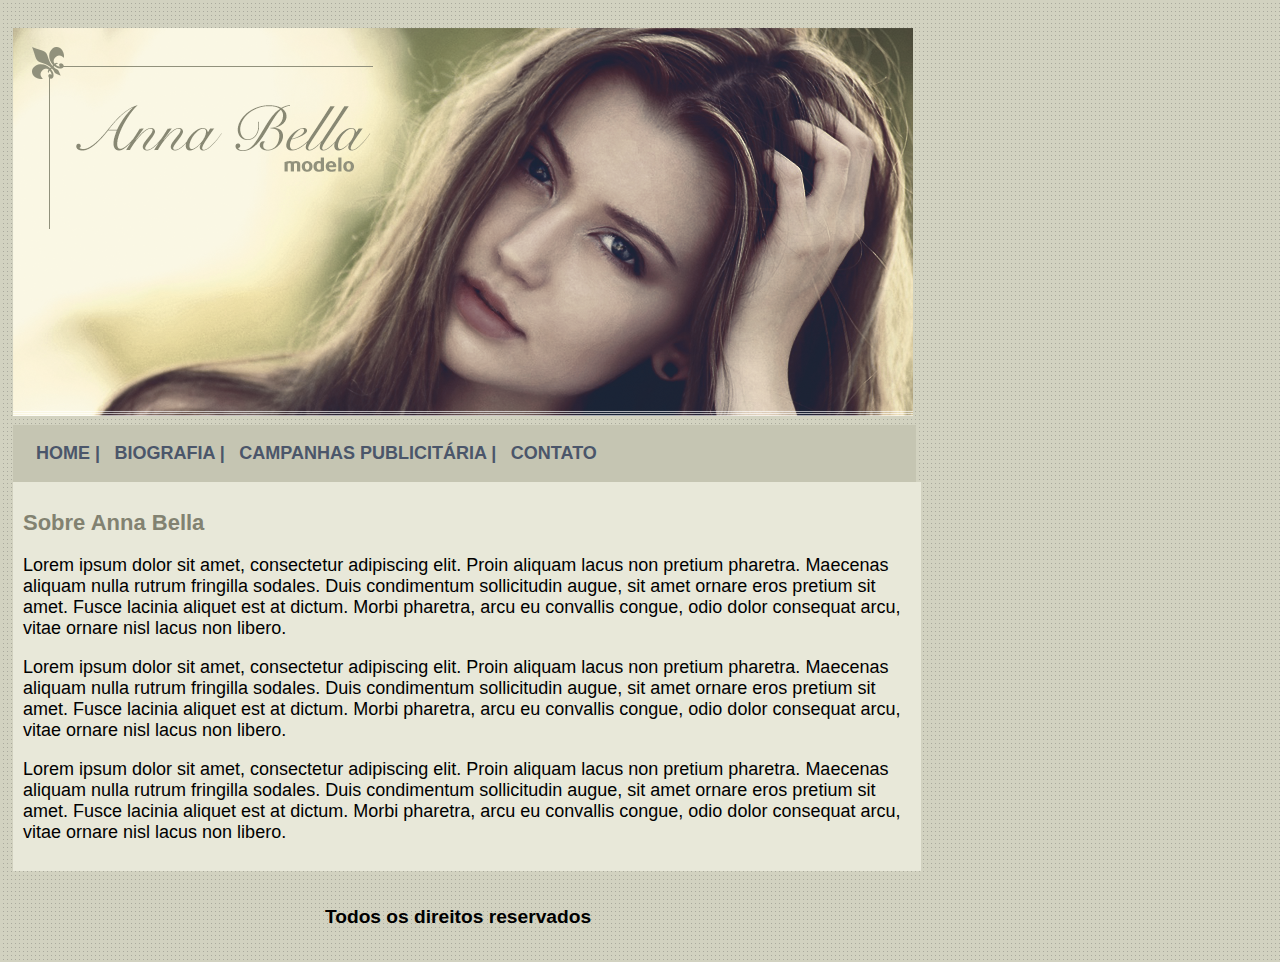
<file: index.html>
<!DOCTYPE html>
<html lang="pt-br">
<head>
    <meta charset="UTF-8">
    <meta name="viewport" content="width=device-width, initial-scale=1.0">
    <link rel="stylesheet" href="estilo.css">
    <title>Anna Bella Oficial</title>
</head>
<body>
    <header class="cabecalho">
        <img src="imagens/capa.png" alt="capa do site">
    </header>
    <nav>
        <a class="menu" href="index.html">HOME |</a>
        <a class="menu" href="biografia.html">BIOGRAFIA |</a>
        <a class="menu" href="campanha.html">CAMPANHAS PUBLICITÁRIA |</a>
        <a class="menu" href="contatos.html">CONTATO</a>
    </nav>
    <main class="conteudo">
        <h2>Sobre Anna Bella</h2>
        <p>Lorem ipsum dolor sit amet, consectetur adipiscing elit. Proin aliquam lacus non pretium pharetra. Maecenas aliquam nulla rutrum fringilla sodales. Duis condimentum sollicitudin augue, sit amet ornare eros pretium sit amet. Fusce lacinia aliquet est at dictum. Morbi pharetra, arcu eu convallis congue, odio dolor consequat arcu, vitae ornare nisl lacus non libero.

        </p>
        <p>Lorem ipsum dolor sit amet, consectetur adipiscing elit. Proin aliquam lacus non pretium pharetra. Maecenas aliquam nulla rutrum fringilla sodales. Duis condimentum sollicitudin augue, sit amet ornare eros pretium sit amet. Fusce lacinia aliquet est at dictum. Morbi pharetra, arcu eu convallis congue, odio dolor consequat arcu, vitae ornare nisl lacus non libero.

        </p>
        
        <p>Lorem ipsum dolor sit amet, consectetur adipiscing elit. Proin aliquam lacus non pretium pharetra. Maecenas aliquam nulla rutrum fringilla sodales. Duis condimentum sollicitudin augue, sit amet ornare eros pretium sit amet. Fusce lacinia aliquet est at dictum. Morbi pharetra, arcu eu convallis congue, odio dolor consequat arcu, vitae ornare nisl lacus non libero.

        </p>
    </main>
    <footer class="rodape">
        <h4>Todos os direitos reservados</h4>
    </footer>
</body>
</html>
</file>
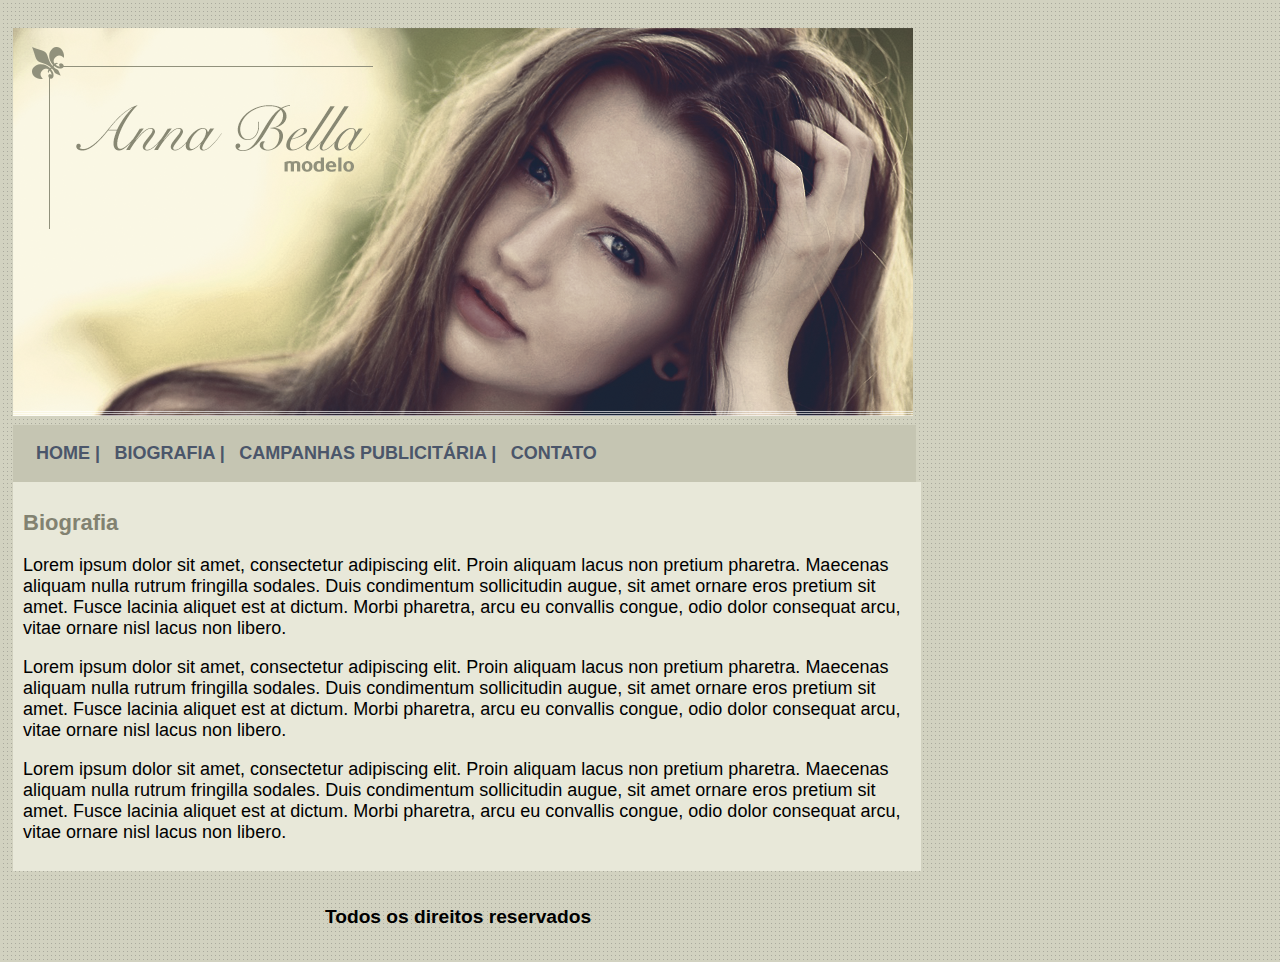
<file: biografia.html>
<!DOCTYPE html>
<html lang="pt-br">
<head>
    <meta charset="UTF-8">
    <meta name="viewport" content="width=device-width, initial-scale=1.0">
    <link rel="stylesheet" href="estilo.css">
    <title>Anna Bella - Biografia</title>
</head>
<body>
    <header class="cabecalho">
        <img src="imagens/capa.png" alt="capa do site">
    </header>
    <nav>
        <a class="menu" href="index.html">HOME |</a>
        <a class="menu" href="biografia.html">BIOGRAFIA |</a>
        <a class="menu" href="campanha.html">CAMPANHAS PUBLICITÁRIA |</a>
        <a class="menu" href="contatos.html">CONTATO</a>
    </nav>
    <main class="conteudo">
        <h2>Biografia</h2>
        
        <p>Lorem ipsum dolor sit amet, consectetur adipiscing elit. Proin aliquam lacus non pretium pharetra. Maecenas aliquam nulla rutrum fringilla sodales. Duis condimentum sollicitudin augue, sit amet ornare eros pretium sit amet. Fusce lacinia aliquet est at dictum. Morbi pharetra, arcu eu convallis congue, odio dolor consequat arcu, vitae ornare nisl lacus non libero.

        </p>
        <p>Lorem ipsum dolor sit amet, consectetur adipiscing elit. Proin aliquam lacus non pretium pharetra. Maecenas aliquam nulla rutrum fringilla sodales. Duis condimentum sollicitudin augue, sit amet ornare eros pretium sit amet. Fusce lacinia aliquet est at dictum. Morbi pharetra, arcu eu convallis congue, odio dolor consequat arcu, vitae ornare nisl lacus non libero.

        </p>
        
        <p>Lorem ipsum dolor sit amet, consectetur adipiscing elit. Proin aliquam lacus non pretium pharetra. Maecenas aliquam nulla rutrum fringilla sodales. Duis condimentum sollicitudin augue, sit amet ornare eros pretium sit amet. Fusce lacinia aliquet est at dictum. Morbi pharetra, arcu eu convallis congue, odio dolor consequat arcu, vitae ornare nisl lacus non libero.

        </p>
    </main>
    <footer class="rodape">
        <h4>Todos os direitos reservados</h4>
    </footer>
</body>
</html>
</file>
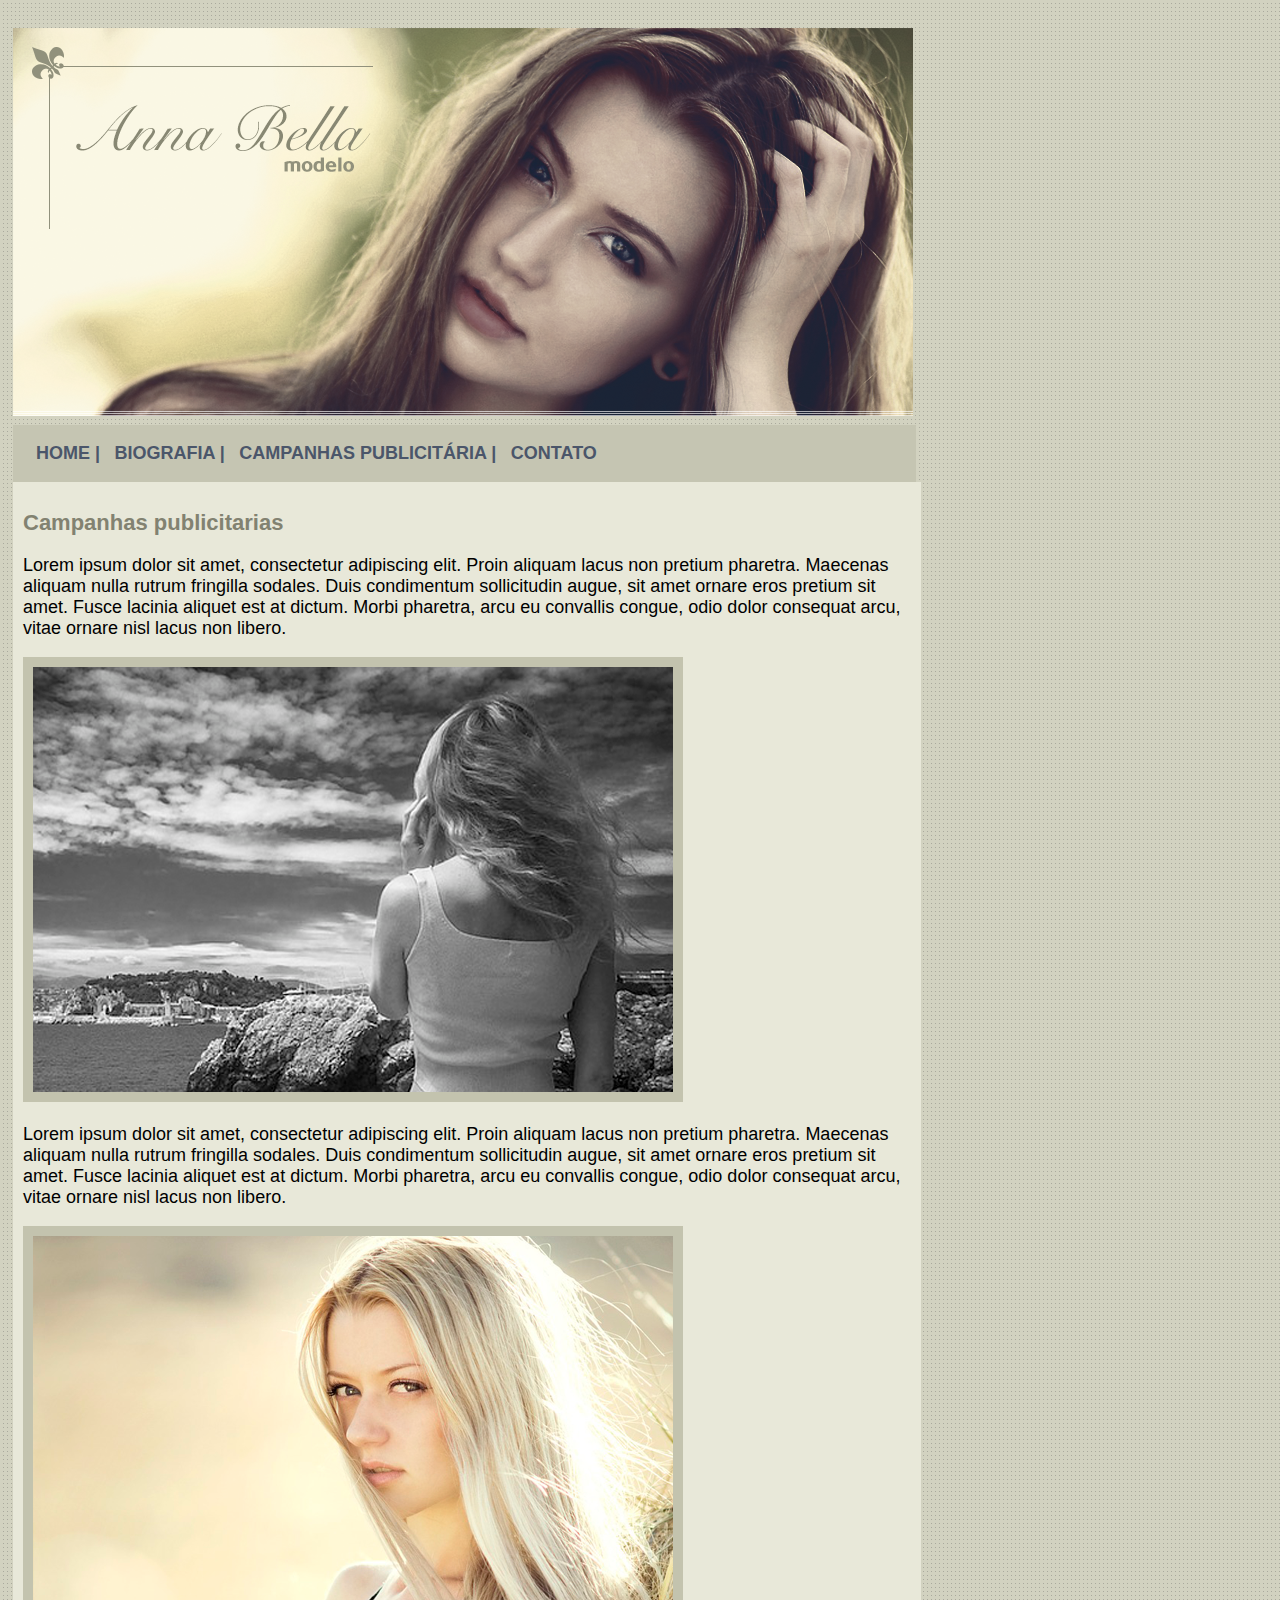
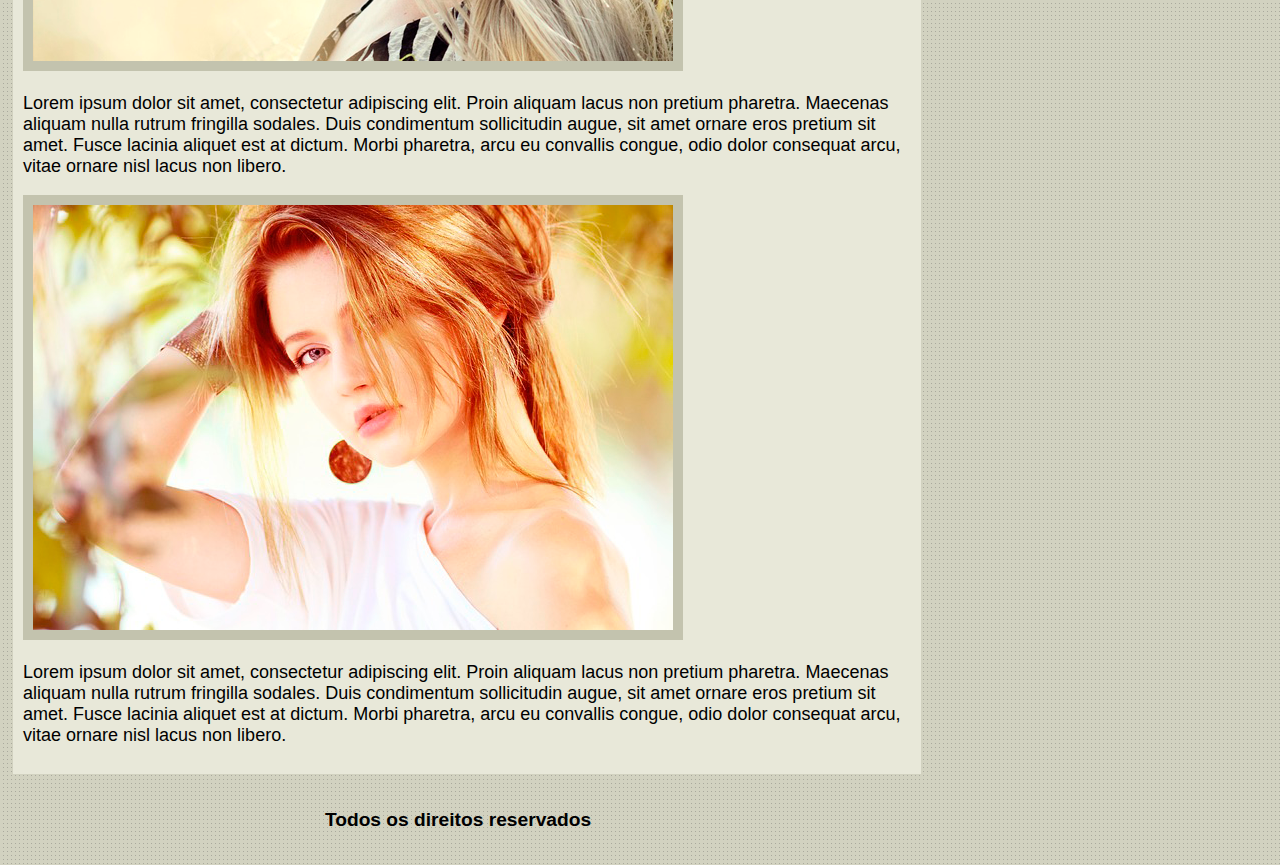
<file: campanha.html>
<!DOCTYPE html>
<html lang="pt-br">
<head>
    <meta charset="UTF-8">
    <meta name="viewport" content="width=device-width, initial-scale=1.0">
    <link rel="stylesheet" href="estilo.css">
    <title>Anna Bella - Campanhas publicitarias</title>
</head>
<body>
    <header class="cabecalho">
        <img src="imagens/capa.png" alt="capa do site">
    </header>
    <nav>
        <a class="menu" href="index.html">HOME |</a>
        <a class="menu" href="biografia.html">BIOGRAFIA |</a>
        <a class="menu" href="campanha.html">CAMPANHAS PUBLICITÁRIA |</a>
        <a class="menu" href="contatos.html">CONTATO</a>
    </nav>

    <main class="conteudo">
        <h2>Campanhas publicitarias</h2>

        <p>Lorem ipsum dolor sit amet, consectetur adipiscing elit. Proin aliquam lacus non pretium pharetra. Maecenas aliquam nulla rutrum fringilla sodales. Duis condimentum sollicitudin augue, sit amet ornare eros pretium sit amet. Fusce lacinia aliquet est at dictum. Morbi pharetra, arcu eu convallis congue, odio dolor consequat arcu, vitae ornare nisl lacus non libero.</p>

        <img  class="imagem-campanha" src="imagens/foto1.png"  alt="foto 1">

        <p>Lorem ipsum dolor sit amet, consectetur adipiscing elit. Proin aliquam lacus non pretium pharetra. Maecenas aliquam nulla rutrum fringilla sodales. Duis condimentum sollicitudin augue, sit amet ornare eros pretium sit amet. Fusce lacinia aliquet est at dictum. Morbi pharetra, arcu eu convallis congue, odio dolor consequat arcu, vitae ornare nisl lacus non libero.</p>

        <img   class="imagem-campanha" src="imagens/foto2.png" alt="foto 2">

        <p>Lorem ipsum dolor sit amet, consectetur adipiscing elit. Proin aliquam lacus non pretium pharetra. Maecenas aliquam nulla rutrum fringilla sodales. Duis condimentum sollicitudin augue, sit amet ornare eros pretium sit amet. Fusce lacinia aliquet est at dictum. Morbi pharetra, arcu eu convallis congue, odio dolor consequat arcu, vitae ornare nisl lacus non libero.</p>

        <img  class="imagem-campanha" src="imagens/foto3.png" alt="foto 3">
        
        <p>Lorem ipsum dolor sit amet, consectetur adipiscing elit. Proin aliquam lacus non pretium pharetra. Maecenas aliquam nulla rutrum fringilla sodales. Duis condimentum sollicitudin augue, sit amet ornare eros pretium sit amet. Fusce lacinia aliquet est at dictum. Morbi pharetra, arcu eu convallis congue, odio dolor consequat arcu, vitae ornare nisl lacus non libero.</p>
    </main>

    <footer class="rodape">
        <h4>Todos os direitos reservados</h4>
    </footer>

</body>
</html>
</file>
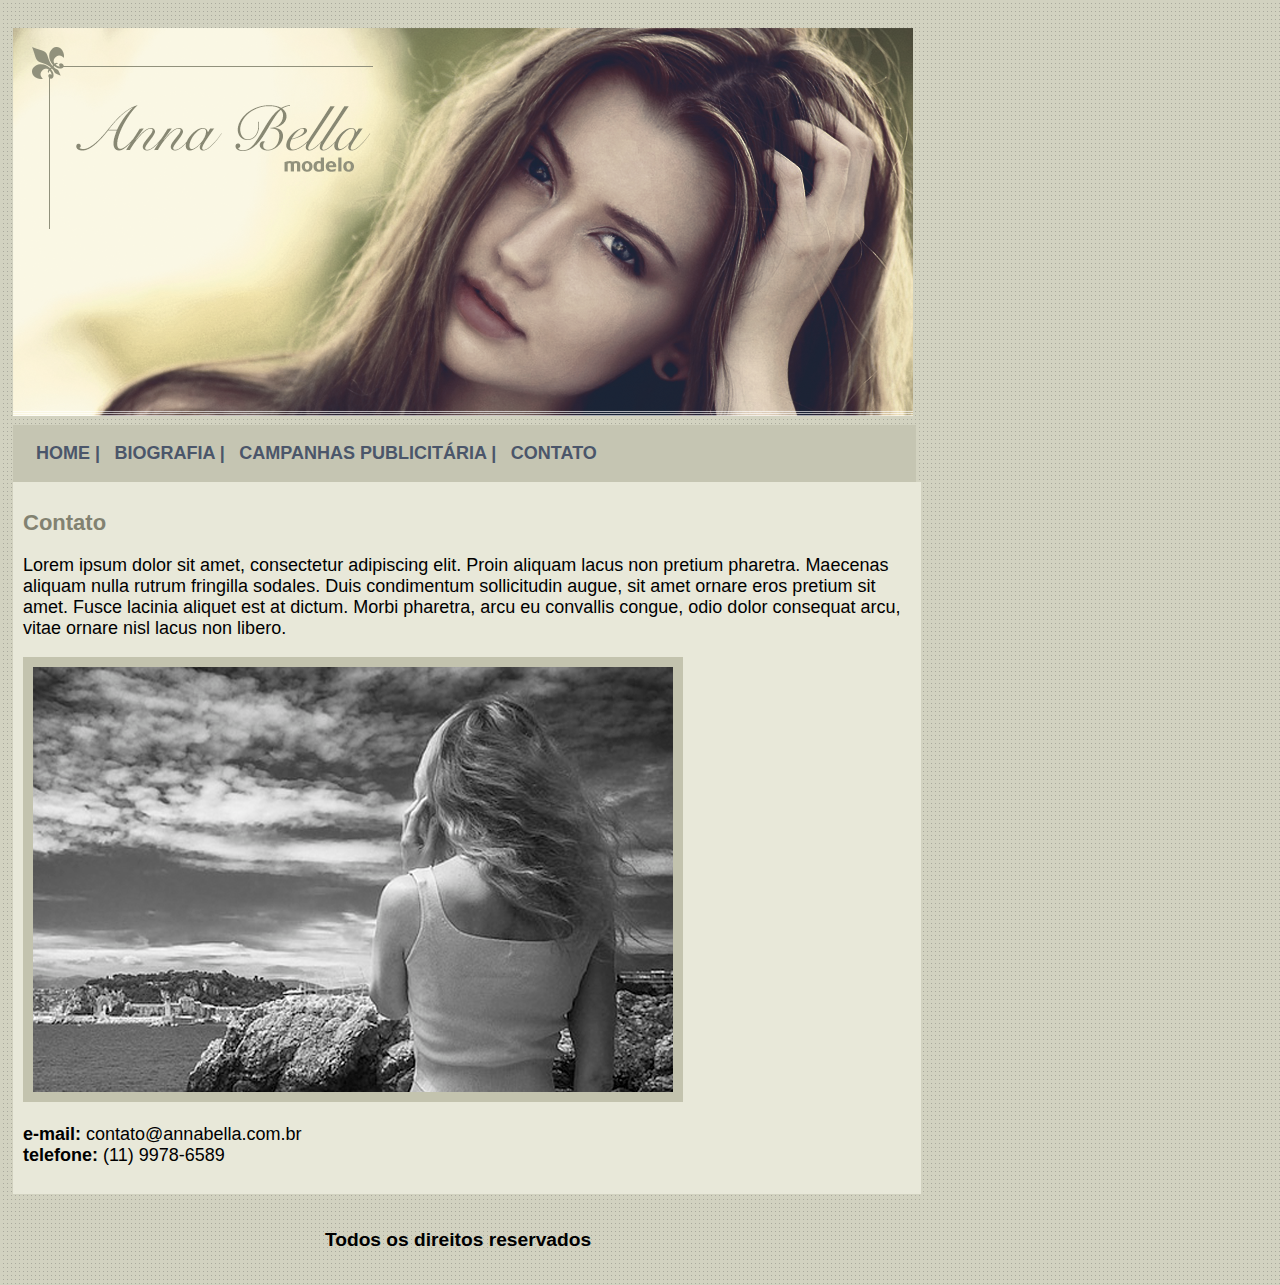
<file: contatos.html>
<!DOCTYPE html>
<html lang="en">
<head>
    <meta charset="UTF-8">
    <meta name="viewport" content="width=device-width, initial-scale=1.0">
    <link rel="stylesheet" href="estilo.css">
    <title>Anna Belle - Contatos</title>
</head>
<body>
    <header class="cabecalho">
        <img src="imagens/capa.png" alt="capa do site">
    </header>
    <nav>
        <a class="menu" href="index.html">HOME |</a>
        <a class="menu" href="biografia.html">BIOGRAFIA |</a>
        <a class="menu" href="campanha.html">CAMPANHAS PUBLICITÁRIA |</a>
        <a class="menu" href="contatos.html">CONTATO</a>
    </nav>

    <main class="conteudo">
        <h2>Contato</h2>

        <p>Lorem ipsum dolor sit amet, consectetur adipiscing elit. Proin aliquam lacus non pretium pharetra. Maecenas aliquam nulla rutrum fringilla sodales. Duis condimentum sollicitudin augue, sit amet ornare eros pretium sit amet. Fusce lacinia aliquet est at dictum. Morbi pharetra, arcu eu convallis congue, odio dolor consequat arcu, vitae ornare nisl lacus non libero.</p>

        <img class="imagem-campanha" src="imagens/foto1.png" alt="foto-01">

        <p> <strong>e-mail:</strong> contato@annabella.com.br <br>
        <strong>telefone:</strong> (11) 9978-6589
        </p>
    </main>

    <footer class="rodape">
        <h4>Todos os direitos reservados</h4>
    </footer>
</body>
</html>
</file>
<file: estilo.css>
@charset "UTF-8";

body{
    background-image: url(imagens/fundo.png);
    font-family: Arial, Helvetica, sans-serif;
}



.cabecalho{
    padding-top: 20px;
    width: 900px;
    margin: 5px;
}

nav{
    background-color:#c5c5b2 ;
    width: 867px;
    padding: 18px;
    margin: 5px;
}

.menu{
    color:#4b566a ;
    font-size: 18px;
    font-weight: bold;
    padding: 5px;
    text-decoration: none;
}

.conteudo{
    background-color:#e8e8d9;
    width: 888px;
    padding: 10px;
    margin: 5px;
    position: relative;
    bottom: 5px;
}

h2{
    color:#828271;
    font-size: 22px;
}

p{
    font-size: 18px;

}

.imagem-campanha{
    border: 10px solid #c3c3ae;
}

.rodape{
    font-size: 1.2em;
    width: 900px;
    display: flex;
    justify-content: center;
}
</file>
